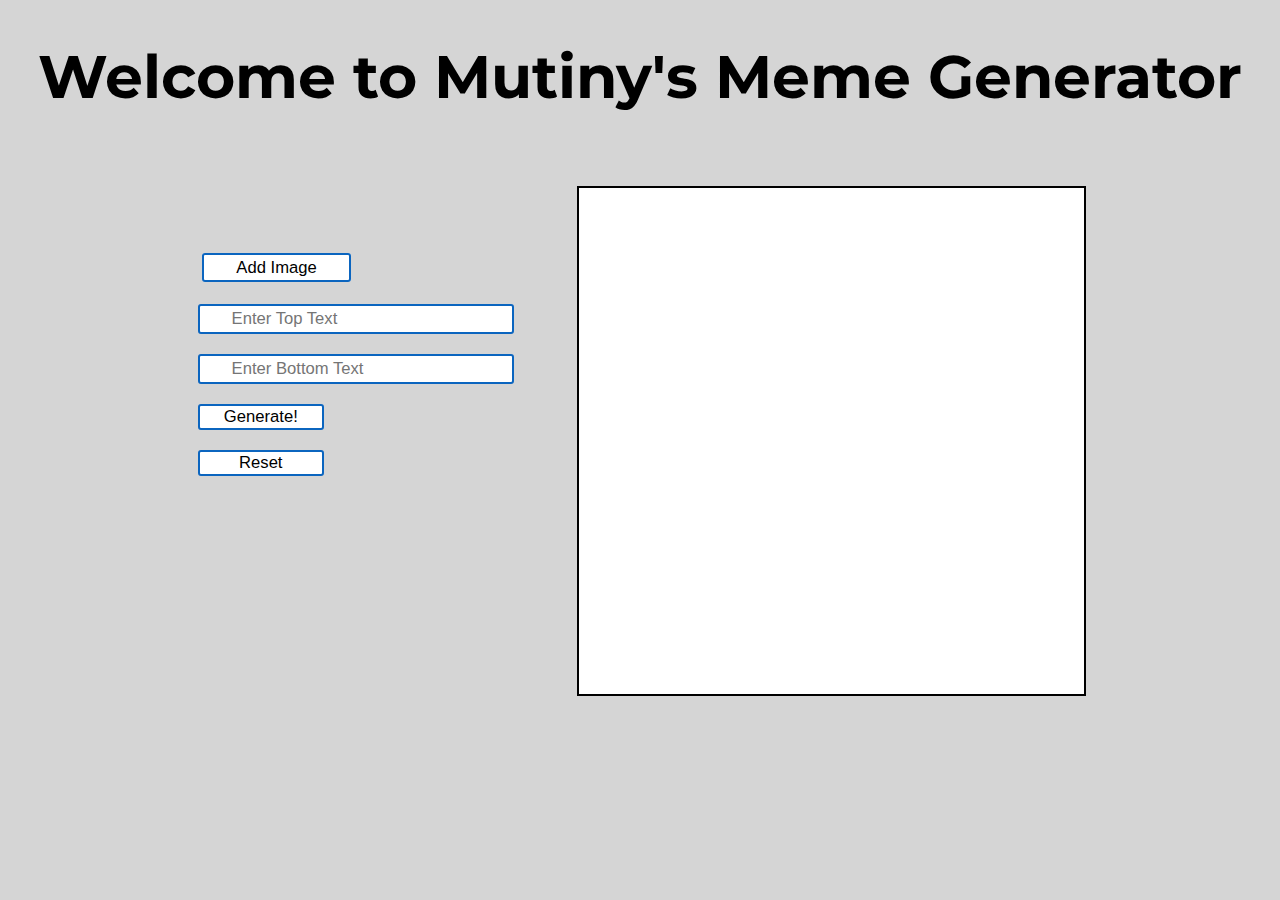
<file: index.html>
<!DOCTYPE html>
<html lang="en">
<head>
    <meta charset="UTF-8">
    <meta http-equiv="X-UA-Compatible" content="IE=edge">
    <meta name="viewport" content="width=device-width, initial-scale=1.0">
    <title>Meme Generator</title>
    <link rel="stylesheet" href="MemeGen.css" />
    <link rel="preconnect" href="https://fonts.googleapis.com">
    <link rel="preconnect" href="https://fonts.gstatic.com" crossorigin>
    <link href="https://fonts.googleapis.com/css2?family=Montserrat&display=swap" rel="stylesheet">
</head>
<body>
    <h1>Welcome to Mutiny's Meme Generator</h1>
    <div class="generator">   
        <div>         
           <input type="file" id="imageFileInput"/>
           <label for="imageFileInput">Add Image</label> 
        </div>
        <div>
           <input type="text" id="topTextInput" placeholder="Enter Top Text">
        </div>
        <div>
           <input type="text" id="bottomTextInput" placeholder="Enter Bottom Text">
        </div>
        <div>
           <button id="generate">Generate!</button> 
        </div>
        <div>   
           <button id="reset">Reset</button>
        </div>
        <!-- <canvas id="meme"></canvas> -->
        <canvas id="meme" width="800px" height="800px"></canvas>
    </div>

    <script src="MemeGen2.js"></script>
</body>
</html>

<!-- hello -->
</file>
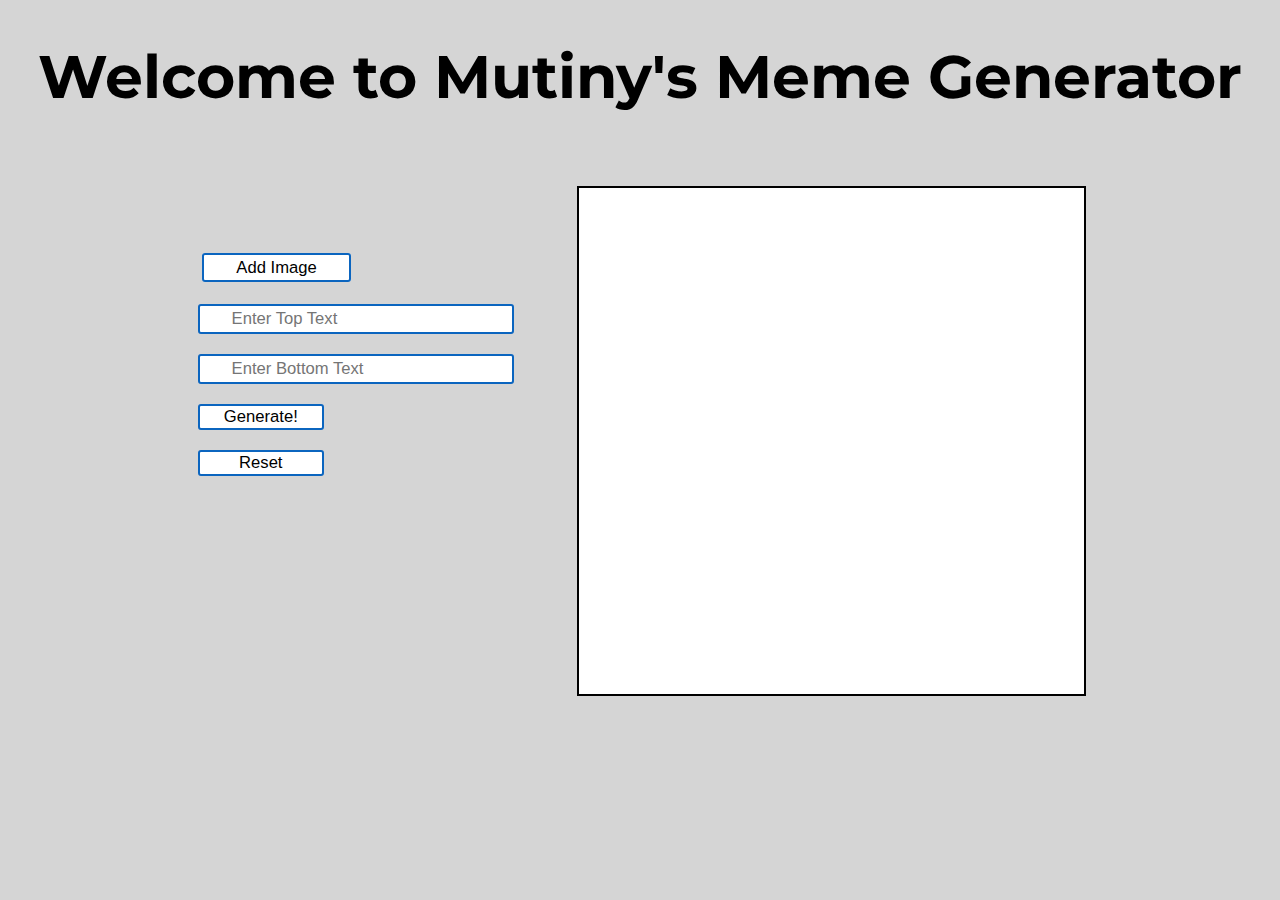
<file: MemeGen.html>
<!DOCTYPE html>
<html lang="en">
<head>
    <meta charset="UTF-8">
    <meta http-equiv="X-UA-Compatible" content="IE=edge">
    <meta name="viewport" content="width=device-width, initial-scale=1.0">
    <title>Meme Generator</title>
    <link rel="stylesheet" href="MemeGen.css" />
    <link rel="preconnect" href="https://fonts.googleapis.com">
    <link rel="preconnect" href="https://fonts.gstatic.com" crossorigin>
    <link href="https://fonts.googleapis.com/css2?family=Montserrat&display=swap" rel="stylesheet">
</head>
<body>
    <h1>Welcome to Mutiny's Meme Generator</h1>
    <div class="generator">   
        <div>         
           <input type="file" id="imageFileInput"/>
           <label for="imageFileInput">Add Image</label> 
        </div>
        <div>
           <input type="text" id="topTextInput" placeholder="Enter Top Text">
        </div>
        <div>
           <input type="text" id="bottomTextInput" placeholder="Enter Bottom Text">
        </div>
        <div>
           <button id="generate">Generate!</button> 
        </div>
        <div>   
           <button id="reset">Reset</button>
        </div>
        <!-- <canvas id="meme"></canvas> -->
        <canvas id="meme" width="800px" height="800px"></canvas>
    </div>

    <script src="MemeGen2.js"></script>
</body>
</html>
</file>
<file: MemeGen.css>
body {
    background-color: rgb(213,213,213);
}

/* ::placeholder {
    color: black;
    font-size: 1.3vw;
} */

h1 {
    font-size: 60px;
    text-align: center;
    font-family: 'Montserrat', sans-serif;
}

#topTextInput {
  margin-left: 15%;
  margin-top: 10px;
  background-color: white;
  font-size: 1.3vw;
}

#bottomTextInput {
  margin-left: 15%;
  background-color: white;
  font-size: 1.3vw;
}

#meme {
  border: 2px solid black;
  background-color: white;
}

/* .generator {
    margin: 90px auto;
    width: 40%;
    font-family: sans-serif;
} */

.generator input {
    width: 25%;
    box-sizing: border-box;
    /* background-color: rgb(213, 213, 213); */
}

#generate {
  width: 10%;
  background: white;
  border: 2px solid #0b65bf;
  color: black;
  cursor: pointer;
  padding: 1px;
  border-radius: 3px;
  margin: 10px;
  margin-left: 15%;
  font-size: 1.3vw;
}

#generate:hover {
  background: #0b65bf;
}

#reset {
  width: 10%;
  background: white;
  border: 2px solid #0b65bf;
  color: black;
  cursor: pointer;
  padding: 1px;
  border-radius: 3px;
  margin: 10px;
  margin-left: 15%;
  font-size: 1.3vw;
}

#reset:hover {
  background: #0b65bf;
}

#meme {
    width: 40%;
    margin-top: -300px;
    margin-left: 45%;
}

input[type ="text"] {
  font-size: 1.3vw;
}

  /* Hide the file input using
opacity */
[type=file] {
    /* position: absolute; */
    margin-top: 100px;
    /* margin-left: -10.7%; */
    margin-left: -10.6vw; 
    /* margin-left: -25%; */
    filter: alpha(opacity=0);
    opacity: 0;
}
input,
[type=file] + label {
  border: 2px solid #0b65bf;
  border-radius: 3px;
  padding: 3px 32px;
  margin: 10px;
  /* margin-left: 20%; */
  /* left: 0; */
  /* position: relative; */
}
[type=file] + label { 
  margin: 0 auto;
  /* left: 0em; */
  top: -1.6em;
  
  background: white;
  border: 2px solid #0b65bf;
  color: black;
  cursor: pointer;
  font-size: 1.3vw;
  font-family: sans-serif;
}

[type=file] + label:hover {
  background: #0b65bf;
}
</file>
